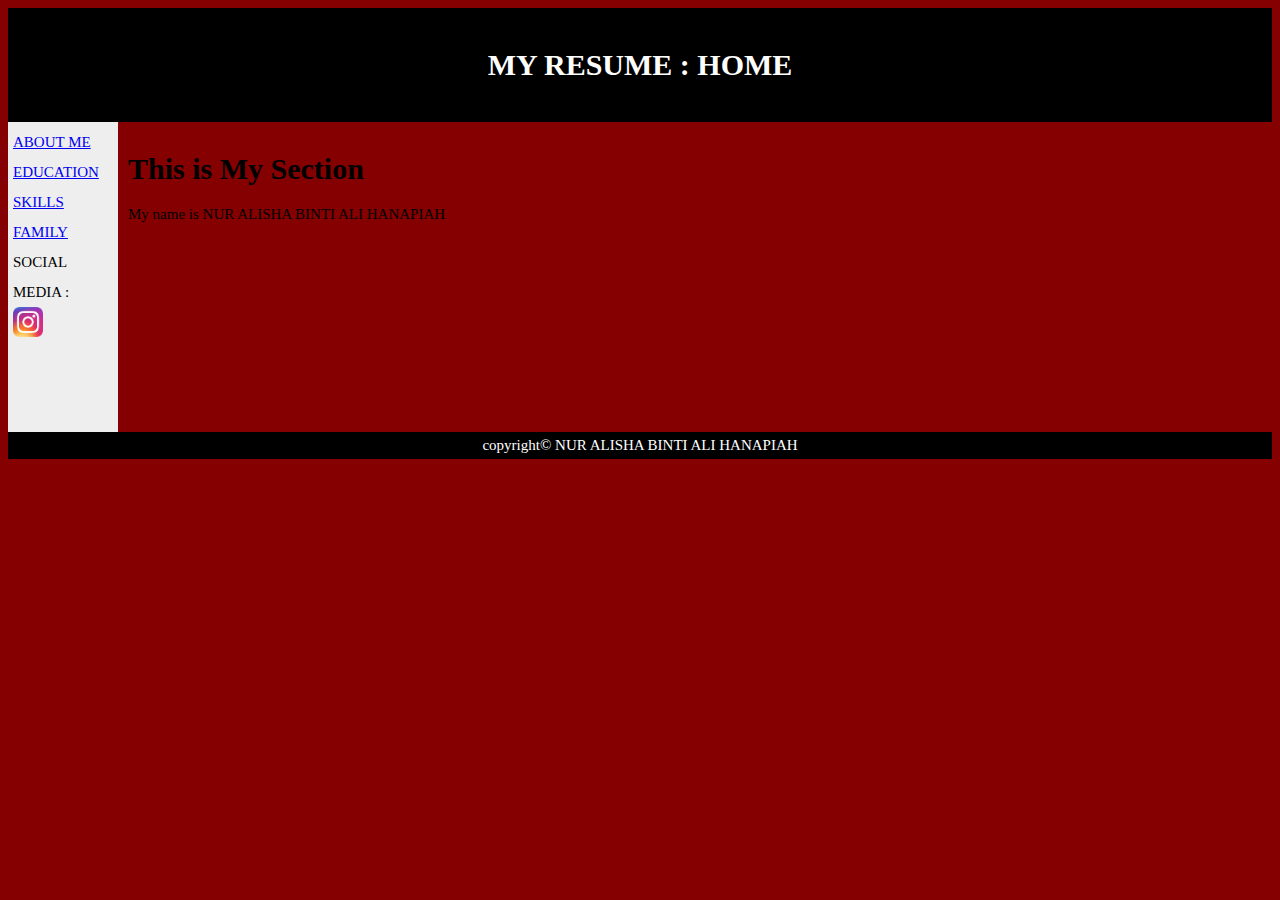
<file: index.html>
<html>
<head>
<link rel = "stylesheet" type="text/css" href="mystyle.css">
<style>
header{
background-color:black;
color:white;
text-align:center;
padding:20px;
}
nav{
line-height:30px;
background-color:#eeeeee;
height:300px;
width:100px;
float:left;
padding:5px;
}
section{
width:350px;
float:left;
padding:10px;
}
footer{
background-color:black;
color:white;
clear:both;
text-align:center;
padding:5px;
font:courier;
}
</style>

<title>HOME:INDEX</title>
</head>

<body style="background-color:#850000; font-size:15;">
<header><h1>MY RESUME : HOME </h1> </header>
<nav>
<a href = "Lab1.html" target="_blank">ABOUT ME</a><br>
<a href = "edu.html" target="_blank">EDUCATION</a><br>
<a href = "          target="_blank">SKILLS<br>
<a href = "family.png" target="_blank">FAMILY</a><br>
SOCIAL MEDIA : </a><br>
<a href = "https://www.instagram.com/"><img src = "IG.png"
width="30" height"30" ></a>
</nav>

<section><h1> This is My Section</h1>
<p> My name is NUR ALISHA BINTI ALI HANAPIAH </P>
</section>
<footer> copyright&copy; NUR ALISHA BINTI ALI HANAPIAH</footer>

</body>
</html>
</file>
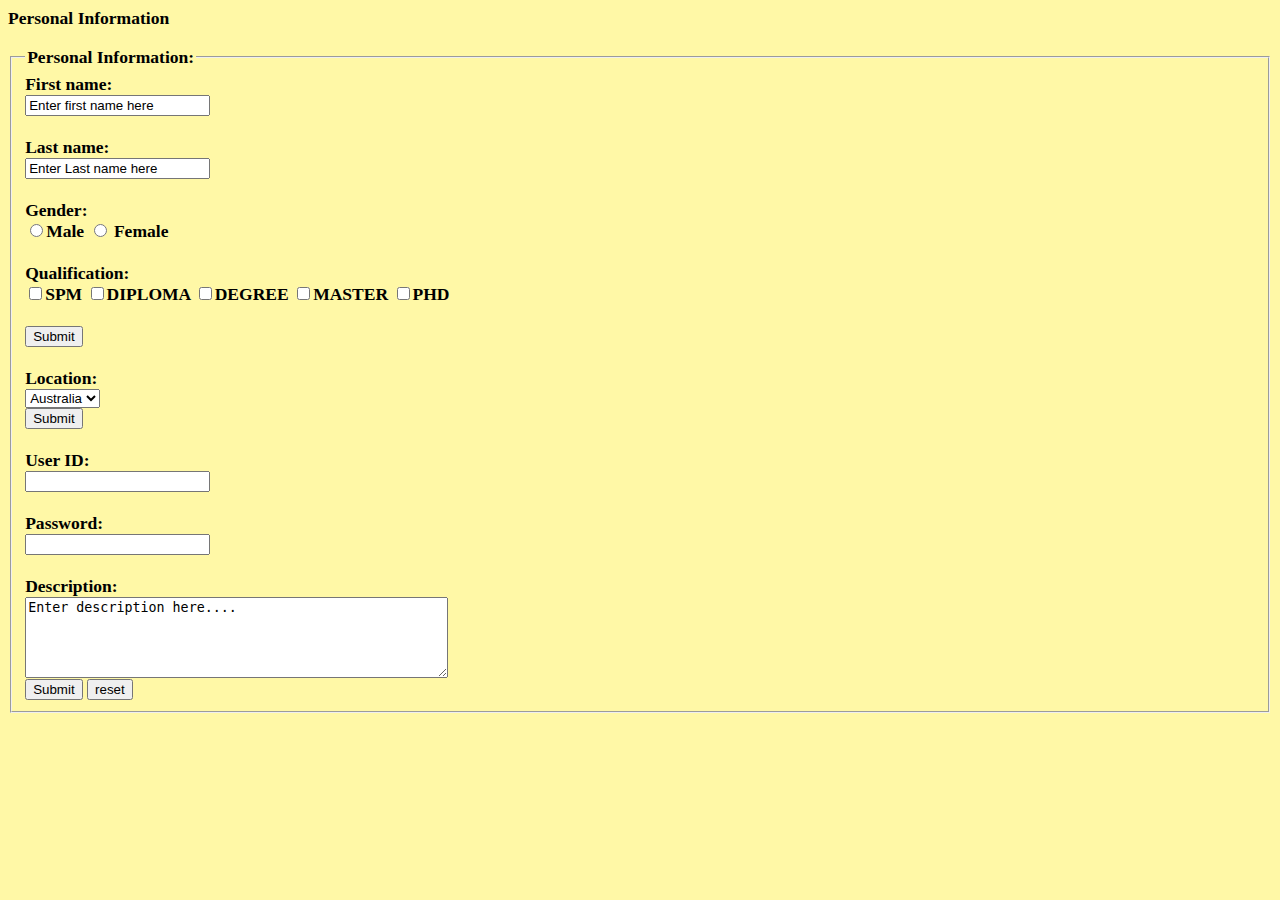
<file: form.html>
<html>
<body> 
<body style="background-color:#FFF8A6; font-size:15;">

<h3>Personal Information<h3> 
<form>
<fieldset>
<legend>Personal Information:</legend>
First name:<br>
<input type="text" name="FirstName" value="Enter first name here"><br><br>
Last name:<br>
<input type="text" name="LastName" value="Enter Last name here"><br><br>

Gender: <br>
<input type="radio" name="gender" value="male">Male
<input type="radio" name="gender" value="female"> Female<br><br>

Qualification:<br>
<input type="checkbox" name="spm" value="yes">SPM
<input type="checkbox" name="diploma" value="yes">DIPLOMA
<input type="checkbox" name="degree" value="yes">DEGREE
<input type="checkbox" name="master" value="yes">MASTER
<input type="checkbox" name="phd" value="yes">PHD<br><br>
<input type="submit" value="Submit"><br><br>

Location:<br>
<select name="Location">
<option value"australia">Australia</option>
<option value"malaysia">Malaysia</option>
<option value"japan">Japan</option>
<option value"china">China</option>
</select><br>
<input type="submit" value="Submit"><br><br>


User ID:<br>
<input type ="text" name="ID"><br><br>
Password:<br>
<input type="password" name="password"><br><br>


Description: <br>
<textarea rows="5" cols="50" name="desc">
Enter description here....
</textarea><br>
<input type="submit" value="Submit">
<input type="reset" value= "reset">






<form>
<body>
<html>
</file>
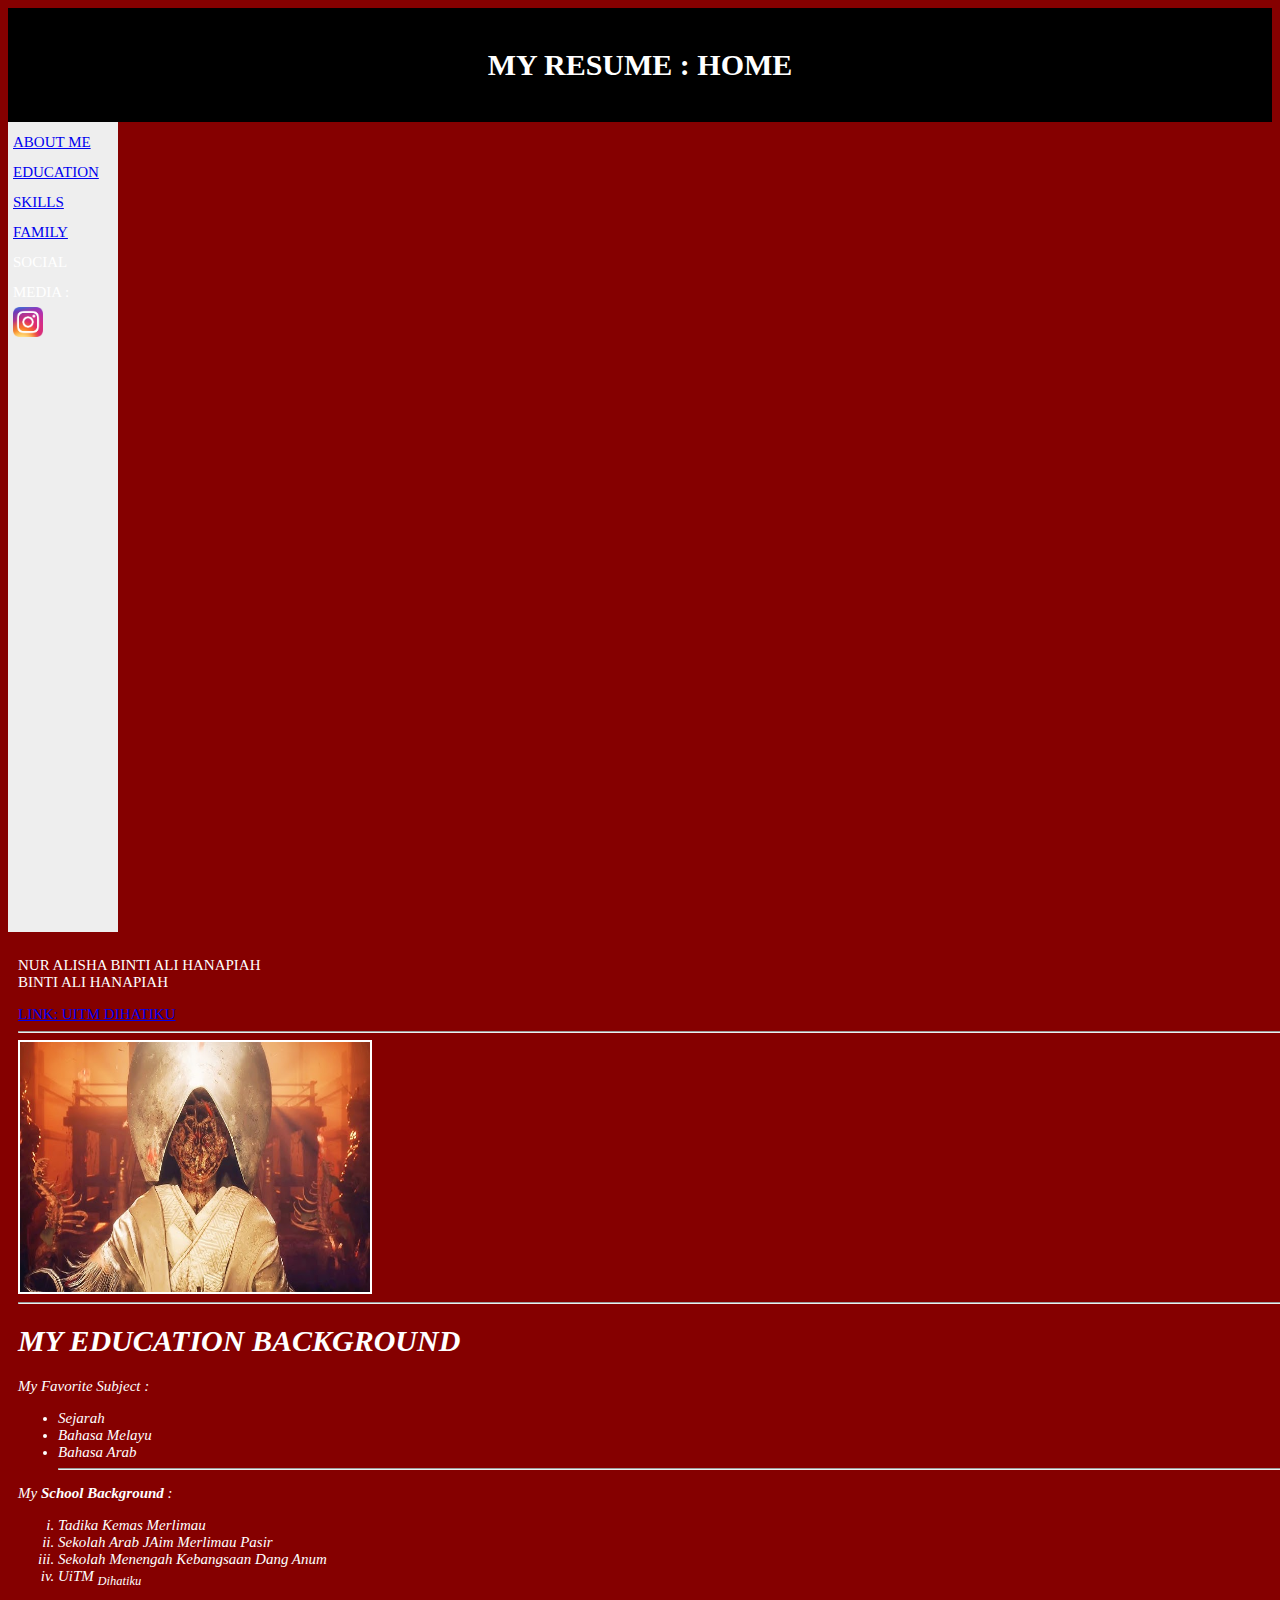
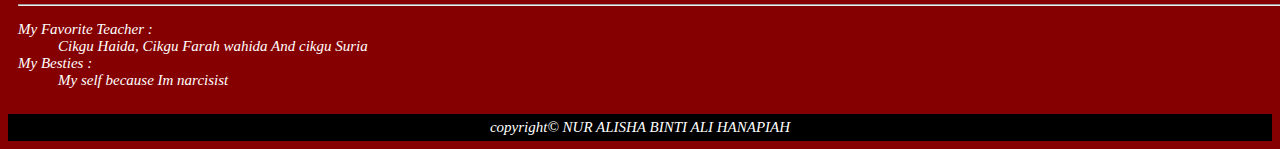
<file: Lab1.html>
<html lang="ms">
 <title>IMD318-HTML</title>
<head>
<link rel = "stylesheet" type="text/css" href="mystyle.css">

<body style="background-color:#850000; font-size:15;">
<header><h1>MY RESUME : HOME </h1> </header>

<nav>
<font color="FFFFFF">
<a href = "Lab1.html" target="_blank">ABOUT ME</a><br>
<a href = "edu.html" target="_blank">EDUCATION</a><br>
<a href = "          target="_blank">SKILLS<br>
<a href = "family.png" target="_blank">FAMILY</a><br>
SOCIAL MEDIA : </a><br>
<a href = "https://www.instagram.com/"><img src = "IG.png"
width="30" height"30" ></a>

</nav>
<section>

<p title= "My Name" style "color:white ; font - family:courier; "<br> NUR ALISHA BINTI ALI HANAPIAH <br>BINTI ALI HANAPIAH</p>    
<a href="https://uitm.edu.my/index.php/en/">
LINK: UITM DIHATIKU</a><br><hr>

<img src="img.jpg" alt="MY PICTURE"
width="350" height="250" border="2"><hr> 

<H1><i>MY <I>EDUCATION<i> <b>BACKGROUND</b></H1>

My Favorite Subject</b> :
<ul> 
<li>Sejarah</li>
<li>Bahasa Melayu</li>
<li>Bahasa Arab</li><hr>
</ul>

My <b>School Background</sub></b> :
<ol type="i">
<li>Tadika Kemas Merlimau</li>
<li>Sekolah Arab JAim Merlimau Pasir</li>
<li>Sekolah Menengah Kebangsaan Dang Anum</li>
<li>UiTM <i><sub>Dihatiku</</i></li>
</ol>
<hr>
<dl>
<dt>My Favorite Teacher : </dt>
<dd>Cikgu Haida, Cikgu Farah wahida And cikgu Suria</dd>
<dt>My Besties : </dt>
<dd>My self because Im narcisist</dd>
</dl>
</section>
<footer> copyright&copy; NUR ALISHA BINTI ALI HANAPIAH</footer>

</body>
</file>
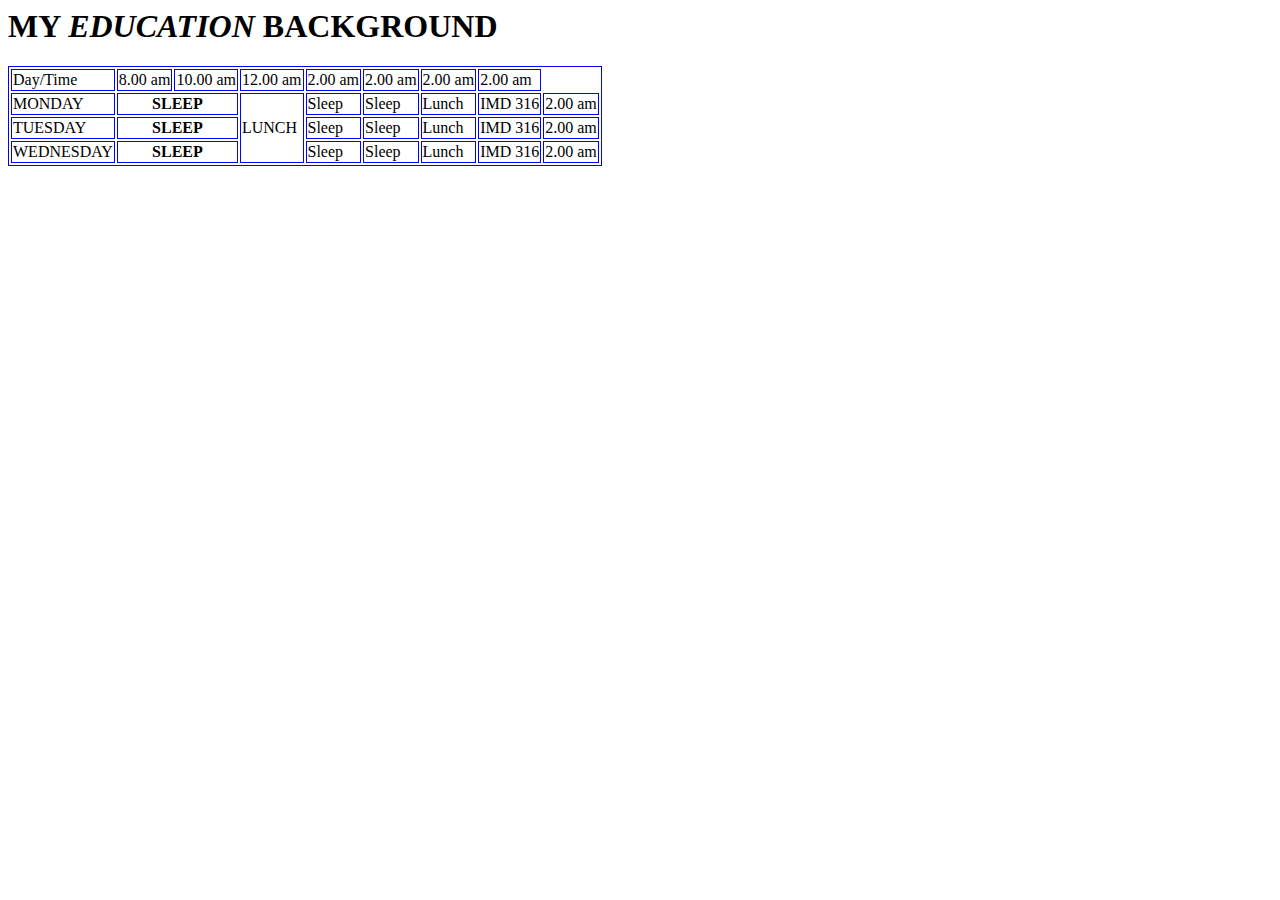
<file: tt.html>
<html>
<head>
<link rel = "stylesheet" type="text/css" href="mystyle.css">
<style>
table, td{
border:1px solid blue;
border-colapse: collapse;
}

</style>
</head>
</body>
<title>TIME TABLE</title>
</head>
<body>
<html>
<head>
<H1> MY <I>EDUCATION</i><b>
BACKGROUND</b></H1>
</head>
<table>

<tr >
<td>Day/Time</td>
<td>8.00 am</td>
<td>10.00 am</td>
<td>12.00 am</td>
<td>2.00 am</td>
<td>2.00 am</td>
<td>2.00 am</td>
<td>2.00 am</td>
</tr>

<tr>
<td>MONDAY</td>
<td colspan="2"><center><b>SLEEP</b></center></td>
<td rowspan="3">LUNCH</td>
<td>Sleep</td>
<td>Sleep</td>
<td>Lunch</td>
<td>IMD 316</td>
<td>2.00 am</td>
</tr>

<tr>
<td>TUESDAY</td>
<td colspan="2"><center><b>SLEEP</b></center></td>
<td>Sleep</td>
<td>Sleep</td>
<td>Lunch</td>
<td>IMD 316</td>
<td>2.00 am</td>
</tr>

<tr>
<td>WEDNESDAY</td>
<td colspan="2"><center><b>SLEEP</b></center></td>
<td>Sleep</td>
<td>Sleep</td>
<td>Lunch</td>
<td>IMD 316</td>
<td>2.00 am</td>
</tr>

</table>
</body>
</html>

<style>
table, td{
border:1px solid blue
</file>
<file: mystyle.css>
header{
background-color:black;
color:white;
text-align:center;
padding:20px;
}


nav{
line-height:30px;
background-color:#eeeeee;
height:800px;
width:100px;
float:left;
padding:5px;
}


section{
width:2200px;
float:left;
padding:10px;
}


footer{
background-color:black;
color:white;
clear:both;
text-align:center;
padding:5px;
font:courier;
}
</file>
